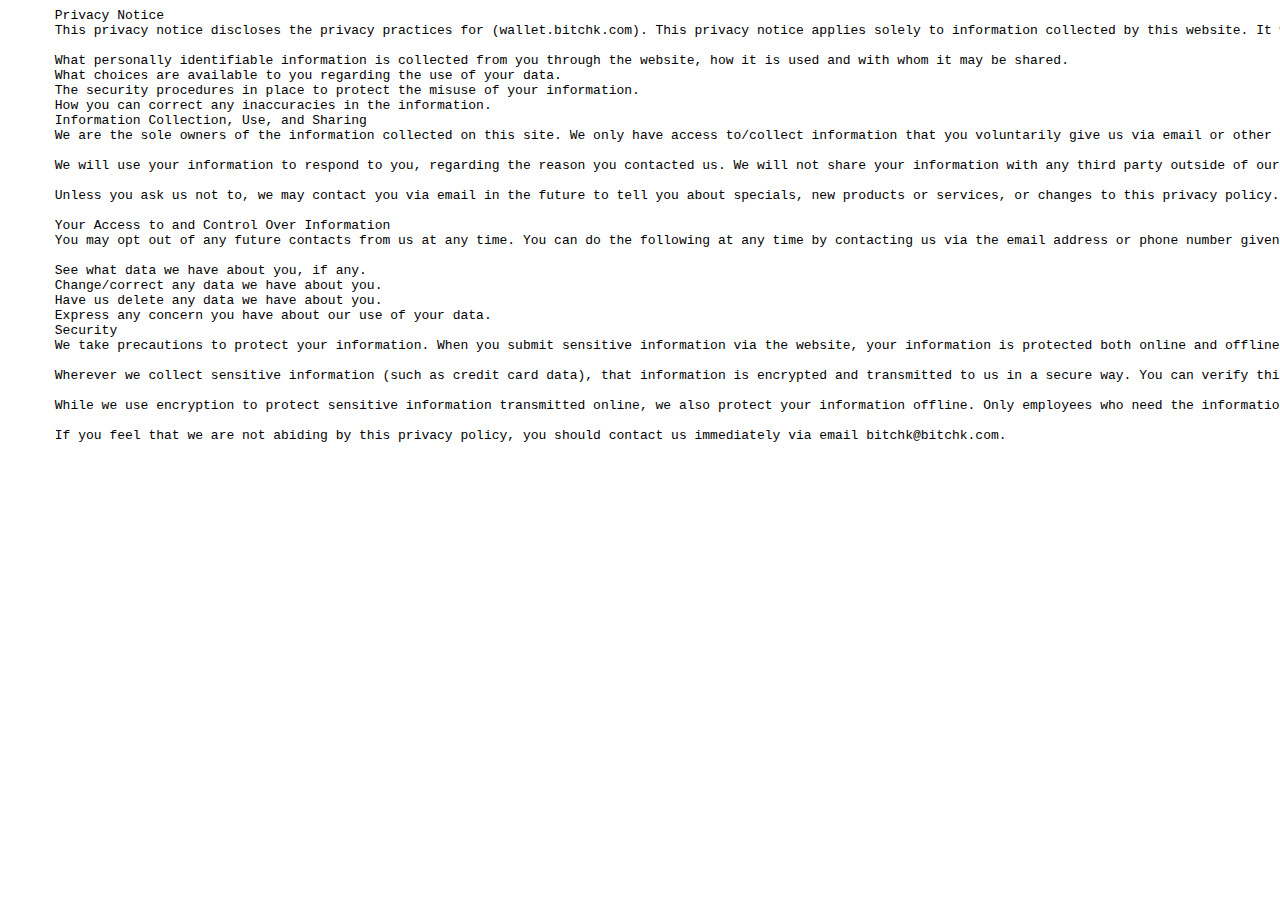
<file: wallet-privacy.html>
<html>
    
    <body>
        <pre>
      Privacy Notice
      This privacy notice discloses the privacy practices for (wallet.bitchk.com). This privacy notice applies solely to information collected by this website. It will notify you of the following:
    
      What personally identifiable information is collected from you through the website, how it is used and with whom it may be shared.
      What choices are available to you regarding the use of your data.
      The security procedures in place to protect the misuse of your information.
      How you can correct any inaccuracies in the information.
      Information Collection, Use, and Sharing
      We are the sole owners of the information collected on this site. We only have access to/collect information that you voluntarily give us via email or other direct contact from you. We will not sell or rent this information to anyone.
    
      We will use your information to respond to you, regarding the reason you contacted us. We will not share your information with any third party outside of our organization, other than as necessary to fulfill your request, e.g. to ship an order.
    
      Unless you ask us not to, we may contact you via email in the future to tell you about specials, new products or services, or changes to this privacy policy.
    
      Your Access to and Control Over Information
      You may opt out of any future contacts from us at any time. You can do the following at any time by contacting us via the email address or phone number given on our website:
    
      See what data we have about you, if any.
      Change/correct any data we have about you.
      Have us delete any data we have about you.
      Express any concern you have about our use of your data.
      Security
      We take precautions to protect your information. When you submit sensitive information via the website, your information is protected both online and offline.
    
      Wherever we collect sensitive information (such as credit card data), that information is encrypted and transmitted to us in a secure way. You can verify this by looking for a lock icon in the address bar and looking for "https" at the beginning of the address of the Web page.
    
      While we use encryption to protect sensitive information transmitted online, we also protect your information offline. Only employees who need the information to perform a specific job (for example, billing or customer service) are granted access to personally identifiable information. The computers/servers in which we store personally identifiable information are kept in a secure environment.
    
      If you feel that we are not abiding by this privacy policy, you should contact us immediately via email bitchk@bitchk.com.
      </pre>
    </body>
    
    </html>
</file>
